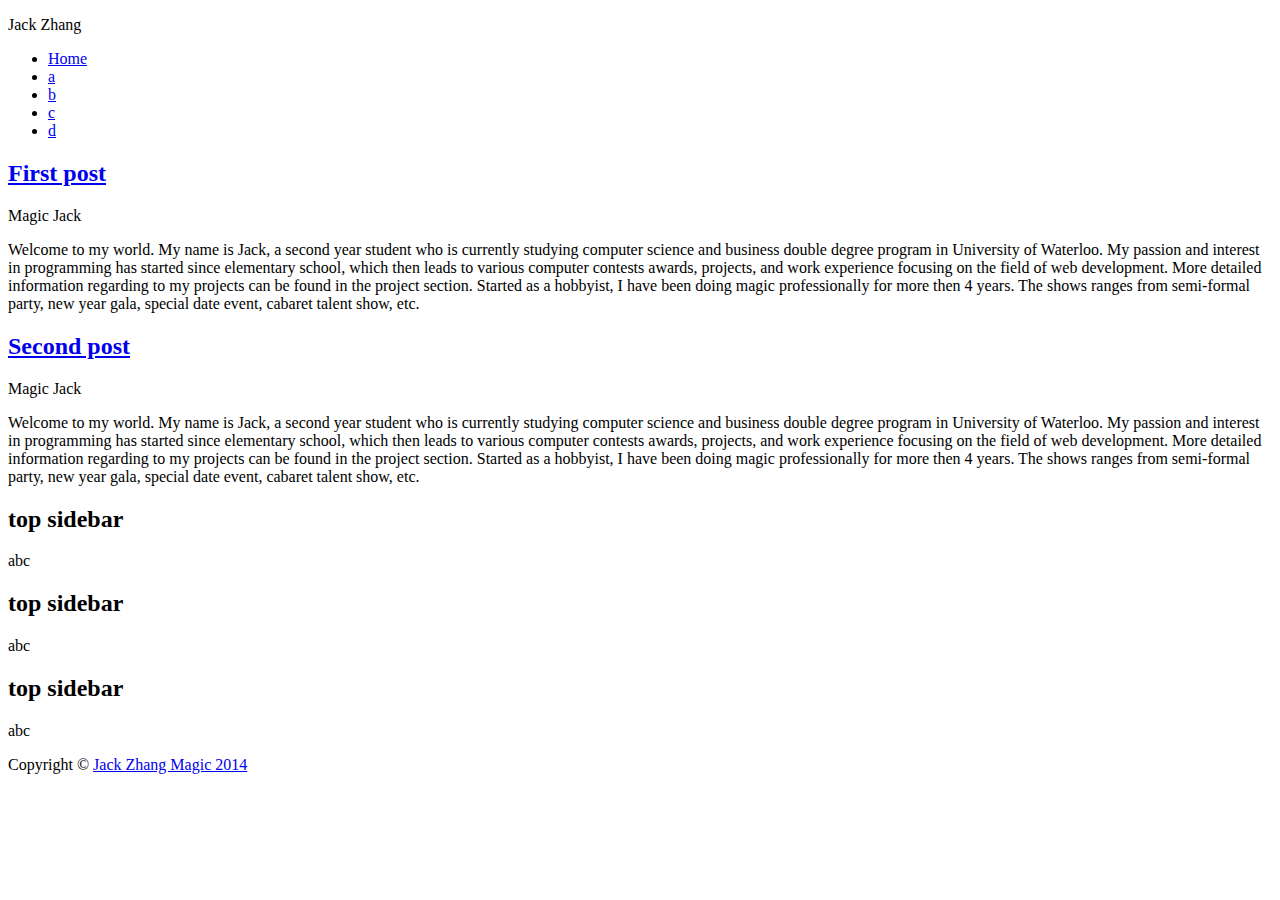
<file: pro.html>
<!DOCTYPE html>
<html lang="en">

<head>
	<title> Jack's Projects</title>
	<meta charset="utf-8"/>
	<link rel="stylesheet" href="mystyle.css" type="test/css">
	<meta name="viewport" content="width=device-width, initial-scale=1.0">
	 
</head>

	<body class="body">
		<header class="mainHeader"> 
			
			<div class="logo"><p class="header"> Jack Zhang </p></div>
			<nav><ul>
				<li> <a href="#">Home</a></li>
				<li><a href="#">a</a></li>
				<li><a href="#">b </a></li>
				<li><a href="#">c </a></li>
				<li><a href="#">d </a></li>
				</ul></nav>
		</header>
		
		<div class="mainContent">
			<div class="content">
				<article class="topcontent">
					<header>
						<h2><a href="#" class="first-post">First post</a></h2>
					</header>
					<footer>
						<p class="post-info">Magic Jack</p>
					</footer>
					<content>
						<p>Welcome to my world. My name is Jack, a second year student who is currently studying computer science and 	business double degree program in University of Waterloo. My passion and interest in programming has started since elementary 	school, which then leads to various computer contests awards, projects, and work experience focusing on the field of web development. More detailed information regarding to my projects can be found in the project section.
Started as a hobbyist, I have been doing magic professionally for more then 4 years. The shows ranges from semi-formal party, new year gala, special date event, cabaret talent show, etc. </p>
					</content>
				</article>
				<article class="secondcontent">
					<header>
						<h2><a href="#" class="second-post">Second post</a></h2>
					</header>
					<footer>
						<p class="post-info">Magic Jack</p>
					</footer>
					<content>
						<p>Welcome to my world. My name is Jack, a second year student who is currently studying computer science and 	business double degree program in University of Waterloo. My passion and interest in programming has started since elementary 	school, which then leads to various computer contests awards, projects, and work experience focusing on the field of web development. More detailed information regarding to my projects can be found in the project section.
Started as a hobbyist, I have been doing magic professionally for more then 4 years. The shows ranges from semi-formal party, new year gala, special date event, cabaret talent show, etc. </p>
					</content>
				</article>
			</div>
		</div>
		
		<aside class="top-sidebar">
			<article class="myarticle">
				<h2> top sidebar</h2>
				<p>abc</p>
			</article>
		</aside>
		
		<aside class="middle-sidebar">
			<article class="myarticle">
				<h2>top sidebar</h2>
				<p>abc</p>
			</article>
		</aside>
		
		<aside class="bottom-sidebar">
			<article class="myarticle">
				<h2> top sidebar</h2>
				<p>abc</p>
			</article>
		</aside>
		<footer class="mainfooter">
			<p>Copyright &copy; <a href="http://www.jackzmagic.com">Jack Zhang Magic 2014</a></p>
		</footer>
	</body>
</html>
</file>
